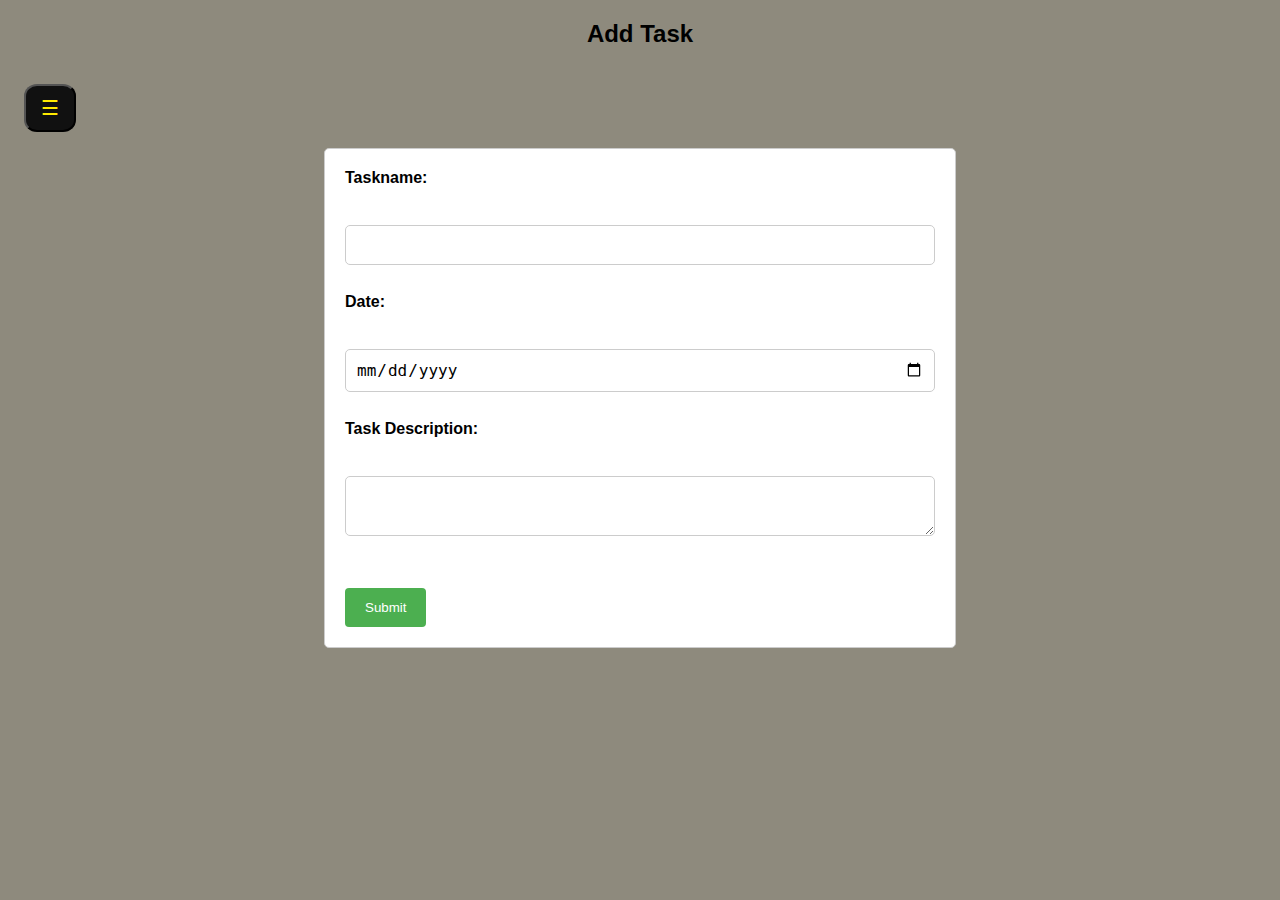
<file: 01_Basic Level Project/02/To-Do-APP/add.html>
<!DOCTYPE html>
<html lang="en">
<head>
    <meta charset="UTF-8">
    <meta http-equiv="X-UA-Compatible" content="IE=edge">
    <meta name="viewport" content="width=device-width, initial-scale=1.0">
    <link rel="stylesheet" href="CSS/add.css">
    <title>Document</title>
</head>
<body>
    <div id="mySidebar" class="sidebar">
        <a href="javascript:void(0)" class="closebtn" onclick="closeNav()">×</a>
        <a href="tasks.php">Home</a>
        <a href="add.html">Add Task</a>
        
      </div>
      <h2>Add Task</h2>
      <div id="main">
        <button class="openbtn" onclick="openNav()">☰</button>  
      </div> 
      <div class="addform">
        <form action="adddata.php" method="post">
            <label for="taskname">Taskname:</label><br>
            <input type="text" id="taskname" name="taskname"><br>
            <br>
            <label for="date">Date:</label><br>
            <input type="date" id="date" name="date"><br>
            <br>
            <label for="taskdescription">Task Description:</label><br>
            <textarea id="taskdescription" name="taskdescription"></textarea><br>
            <br>
            <input type="submit" value="Submit">
          </form> 
          
      </div>
</body>
<script src="index.js"></script>
</html>
</file>
<file: 01_Basic Level Project/02/To-Do-APP/CSS/add.css>
body {
    font-family: "Lato", sans-serif;
    background-color: rgb(142, 138, 125);
  }
  
  .sidebar {
    height: 100%;
    width: 0;
    position: fixed;
    z-index: 1;
    top: 0;
    left: 0;
    background-color: rgb(0, 0, 0);
    overflow-x: hidden;
    transition: 0.5s;
    padding-top: 60px;
  }
  
  .sidebar a {
    padding: 8px 8px 8px 32px;
    text-decoration: none;
    font-size: 25px;
    color: #00ff84;
    display: block;
    transition: 0.3s;
  }
  
  .sidebar a:hover {
    color: #ffff00;
  }
  
  .sidebar .closebtn {
    position: absolute;
    top: 0;
    right: 25px;
    font-size: 36px;
    margin-left: 50px;
  }
  
  .openbtn {
    font-size: 20px;
    cursor: pointer;
    background-color: #111;
    color: rgb(255, 234, 0);
    padding: 10px 15px;
    border: 25%;
    border-radius: 25%;

  }
  
  .openbtn:hover {
    background-color: rgb(129, 116, 91);
  }
  
  #main {
    transition: margin-left .5s;
    padding: 16px;
   
  }
  
  /* On smaller screens, where height is less than 450px, change the style of the sidenav (less padding and a smaller font size) */
  @media screen and (max-height: 450px) {
    .sidebar {padding-top: 15px;}
    .sidebar a {font-size: 18px;}
  }
  form {
    width: 50%;
    margin: 0 auto;
    border: 1px solid #ccc;
    border-radius: 5px;
    box-sizing: border-box;
    padding: 20px;
    background-color: white;
    
  }
  
  label {
    font-weight: bold;
    display: block;
    margin-bottom: 10px;
  }
  
  input[type="text"],
  input[type="date"],
  textarea {
    width: 100%;
    border: 1px solid #ccc;
    border-radius: 5px;
    box-sizing: border-box;
    padding: 10px;
    margin: 10px 0;
    font-size: 16px;
  }
  
  input[type="submit"] {
    background-color: #4CAF50;
    color: white;
    padding: 12px 20px;
    border: none;
    border-radius: 4px;
    cursor: pointer;
    margin-top: 20px;
  }
  
  input[type="submit"]:hover {
    background-color: #45a049;
  }
  @media (max-width: 600px) {
    form {
      width: 100%;
    }
  }
    
  h2 {
    text-align: center; /* Center the text within the heading */
  }
</file>
